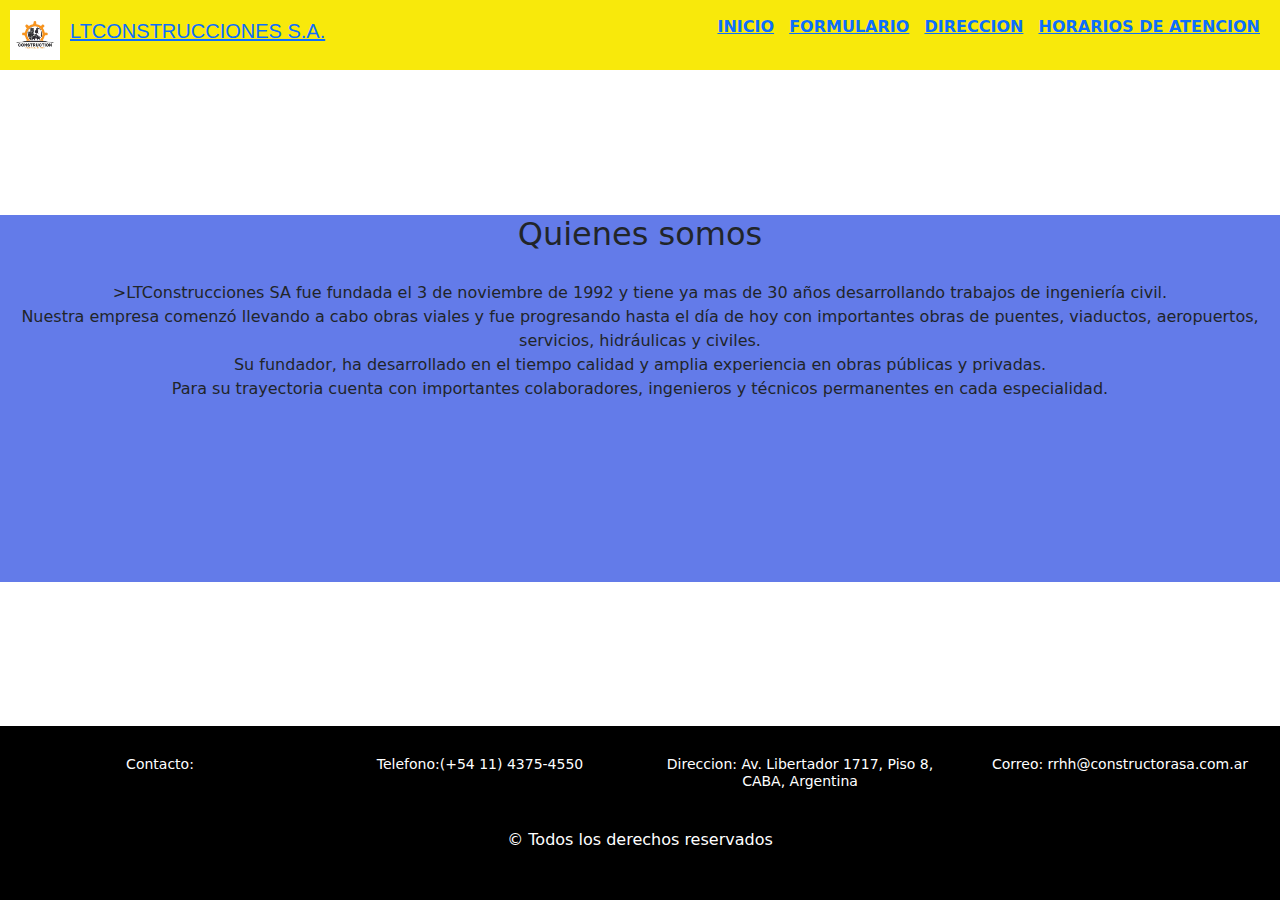
<file: CLASE 7-8/index.html>
<!DOCTYPE html>
<html lang="en">
<head>
    <meta charset="UTF-8">
    <meta name="viewport" content="width=device-width, initial-scale=1.0">
    <title>LT CONSTRUCCIONES SA</title>
    <link rel="stylesheet" href="/CLASE 7-8/style.css">
    <link href="https://cdn.jsdelivr.net/npm/bootstrap@5.3.3/dist/css/bootstrap.min.css" rel="stylesheet" integrity="sha384-QWTKZyjpPEjISv5WaRU9OFeRpok6YctnYmDr5pNlyT2bRjXh0JMhjY6hW+ALEwIH" crossorigin="anonymous">
</head>
<body>
    <header>
        <a href="./index.html" class="logo">
           <img src="./IMAGENES/logotipo.jpg" alt="logo de la empresa" class="logo-img">
           <h1 class= "titulo" >LTCONSTRUCCIONES S.A.</h1>
        </a>
        <nav>
            <ul>
                <li><a href="./index.html"> Inicio</a></li>
                <li><a href="./PAGINAS/formulario.html">Formulario</a></li>
                <li><a href="#section_id">Direccion</a></li>
                <li><a href="./PAGINAS/horarios-de-atencion.html">Horarios de Atencion</a></li>   
            </ul>
        </nav>
    </header>
    <main>
        <section>
            <article>
                <h2> Quienes somos</h2>
                <p class="info">>LTConstrucciones SA fue fundada el 3 de noviembre de 1992 y tiene ya mas de 30 años desarrollando trabajos de ingeniería civil.<br></gr>
                    Nuestra empresa comenzó llevando a cabo obras viales y fue progresando hasta el día de hoy con importantes obras de puentes, viaductos, aeropuertos, servicios, hidráulicas y civiles. <br>
                   Su fundador, ha desarrollado en el tiempo calidad y amplia experiencia en obras públicas y privadas. <br>
                   Para su trayectoria cuenta con importantes colaboradores, ingenieros y técnicos permanentes en cada especialidad.</p>
            </article>
        </section>
        
    </main>
    <footer>
        <section class="section" id= "section_id">
            <h3 class="fondo">Contacto:</h3> 
            <h3 class="fondo">Telefono:(+54 11) 4375-4550</h3>
            <h3 class="fondo">Direccion: Av. Libertador 1717, Piso 8, CABA, Argentina</h3>
            <h3 class="fondo">Correo: rrhh@constructorasa.com.ar</h3>
        </section>
        <p class="pie"> &copy; Todos los derechos reservados</p>
    </footer>
    <script src="https://cdn.jsdelivr.net/npm/bootstrap@5.3.3/dist/js/bootstrap.bundle.min.js" integrity="sha384-YvpcrYf0tY3lHB60NNkmXc5s9fDVZLESaAA55NDzOxhy9GkcIdslK1eN7N6jIeHz" crossorigin="anonymous"></script>
</body>
</html>
</file>
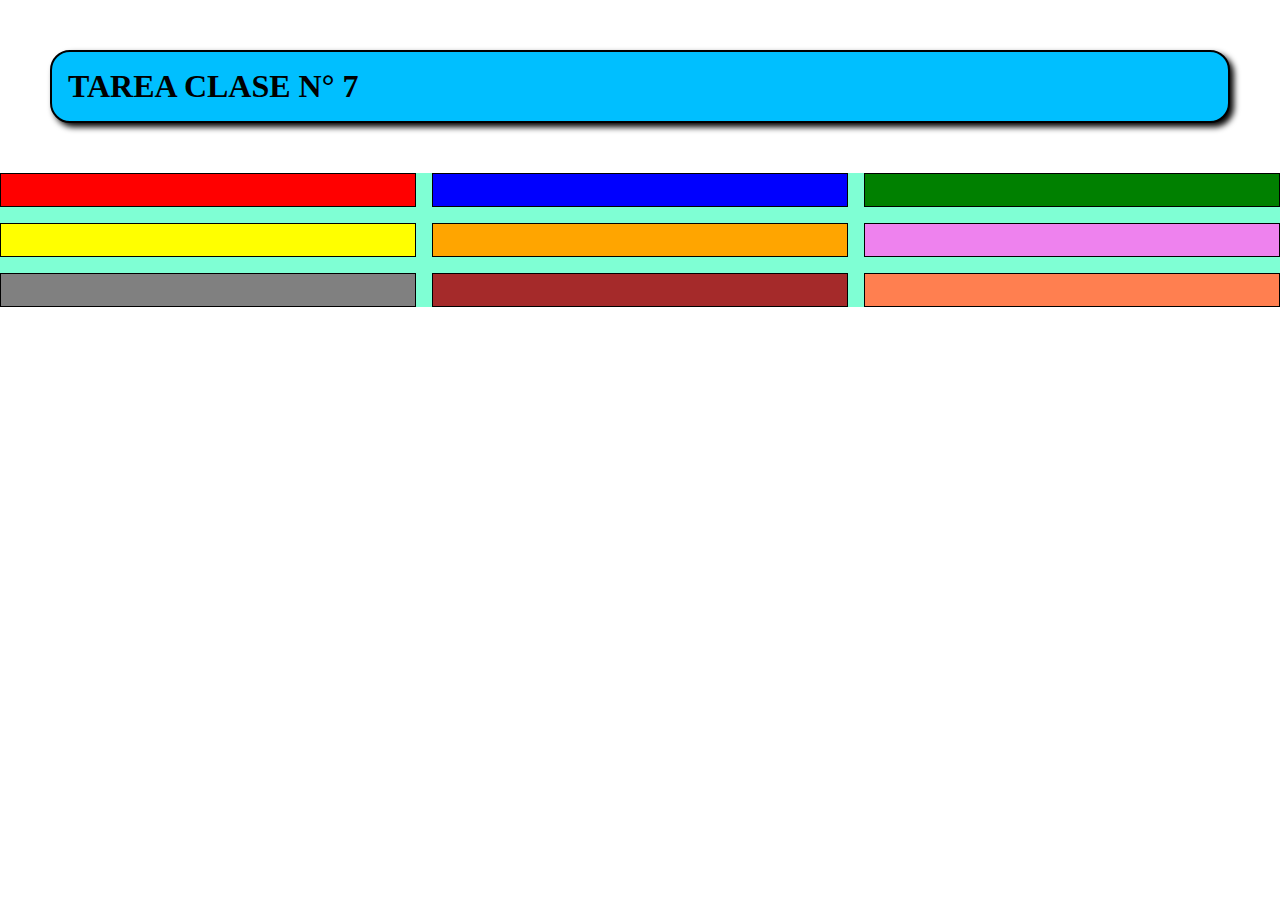
<file: CLASE 7-8/MEDIA QUERIES/media.html>
<!DOCTYPE html>
<html lang="en">
<head>
    <meta charset="UTF-8">
    <meta name="viewport" content="width=device-width, initial-scale=1.0">
    <title>MEDIA QUERY</title>
   <link rel="stylesheet" href="./media.css">
    <!--<<link href="https://cdn.jsdelivr.net/npm/bootstrap@5.3.3/dist/css/bootstrap.min.css" rel="stylesheet" integrity="sha384-QWTKZyjpPEjISv5WaRU9OFeRpok6YctnYmDr5pNlyT2bRjXh0JMhjY6hW+ALEwIH" crossorigin="anonymous">-->
</head>
<body>
  <header>
    <h1>TAREA CLASE N° 7 </h1>
  </header>
    <div class="query">
        <div class="caja caja1"></div>
        <div class="caja caja2"></div>
        <div class="caja caja3"></div>
        <div class="caja caja4"></div>
        <div class="caja caja5"></div>
        <div class="caja caja6"></div>
        <div class="caja caja7"></div>
        <div class="caja caja8"></div>
        <div class="caja caja9"></div>        
    </div>   
</body>
</html>
</file>
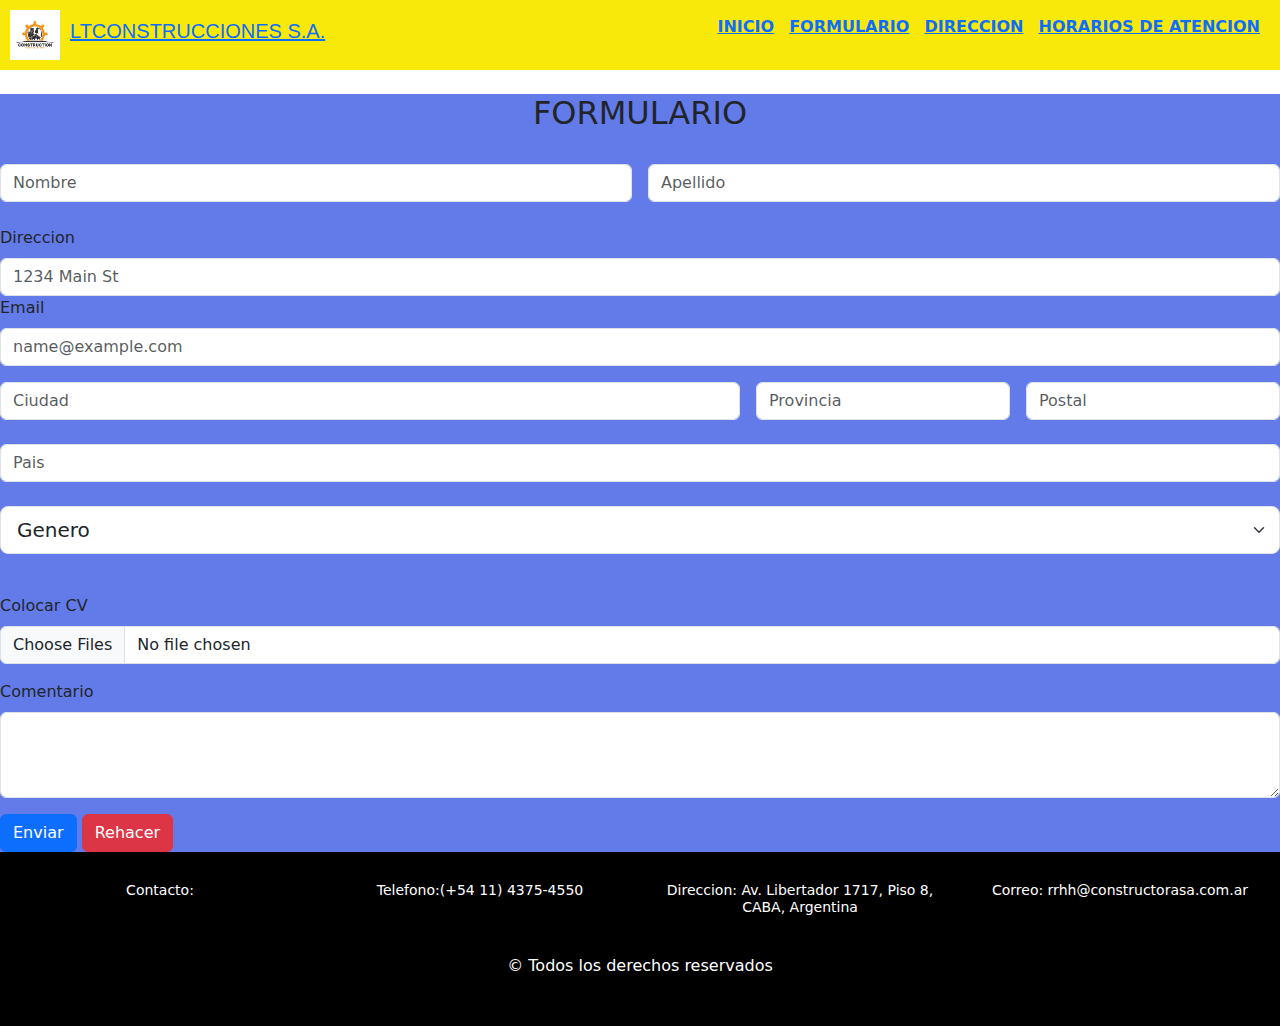
<file: CLASE 7-8/PAGINAS/formulario.html>
<!DOCTYPE html>
<html lang="en">
<head>
    <meta charset="UTF-8">
    <meta name="viewport" content="width=device-width, initial-scale=1.0">
    <title>Contacto</title>
    <link rel="stylesheet" href="/CLASE 7-8/style.css">
    <link href="https://cdn.jsdelivr.net/npm/bootstrap@5.3.3/dist/css/bootstrap.min.css" rel="stylesheet" integrity="sha384-QWTKZyjpPEjISv5WaRU9OFeRpok6YctnYmDr5pNlyT2bRjXh0JMhjY6hW+ALEwIH" crossorigin="anonymous">
</head>
<body>
    <header>
        <a href="./index.html" class="logo">
            <img src="/CLASE 7-8/IMAGENES/logotipo.jpg" alt="logo de la empresa" class="logo-img">
            <h1 class= "titulo" >LTCONSTRUCCIONES S.A.</h1>
         </a>
        <nav>
            <ul>
                <li><a href="../index.html">Inicio</a></li>
                <li><a href="./formulario.html">Formulario</a></li>
                <li><a href="#section_id">Direccion</a></li>
                <li><a href="./horarios-de-atencion.html">Horarios de Atencion</a></li>   
            </ul>
        </nav>
    </header>
    <br> 
    <main>
        <h2>FORMULARIO</h2>
        <br>
        <div class="row g-3">
            <div class="col">
              <input type="text" class="form-control" placeholder="Nombre" aria-label="Nombre">
            </div>
            <div class="col">
              <input type="text" class="form-control" placeholder="Apellido" aria-label="Apellido">
            </div>
          </div>
          <br>
          <div class="col-12">
            <label for="inputAddress" class="form-label">Direccion</label>
            <input type="text" class="form-control" id="inputAddress" placeholder="1234 Main St">
          </div>
          <div class="mb-3">
            <label for="exampleFormControlInput1" class="form-label">Email</label>
            <input type="email" class="form-control" id="exampleFormControlInput1" placeholder="name@example.com">
          </div>
          <div class="row g-3">
            <div class="col-sm-7">
              <input type="text" class="form-control" placeholder="Ciudad" aria-label="Ciudad">
            </div>
            <div class="col-sm">
              <input type="text" class="form-control" placeholder="Provincia" aria-label="Provincia">
            </div>
            <div class="col-sm">
              <input type="text" class="form-control" placeholder="Postal" aria-label="Postal">
            </div>
          </div>
          <label for="exampleDataList" class="form-label"></label>
<input class="form-control" list="datalistOptions" id="exampleDataList" placeholder="Pais">
<datalist id="datalistOptions">
  <option value="Argenmtina">
  <option value="Brasil">
  <option value="Chile">
  <option value="Uruguay">
  <option value="Paraguay">
</datalist>
<br>
<select class="form-select form-select-lg mb-3" aria-label=".form-select-lg example">
    <option selected>Genero</option>
    <option value="1">Masculino</option>
    <option value="2">Femenino</option>
    <option value="3">Otro</option>
  </select>
                 <br>
                 <div class="mb-3">
                    <label for="formFileMultiple" class="form-label">Colocar CV</label>
                    <input class="form-control" type="file" id="formFileMultiple" multiple>
                  </div>
                
                  <div class="mb-3">
                    <label for="exampleFormControlTextarea1" class="form-label">Comentario</label>
                    <textarea class="form-control" id="exampleFormControlTextarea1" rows="3"></textarea>
                  </div>
                  <button type="button" class="btn btn-primary">Enviar</button>
                 <button type="button" class="btn btn-danger">Rehacer</button> 
         </form>
    </main>
    <footer>
        <section class="section" id= "section_id">
            <h3 class="fondo">Contacto:</h3> 
            <h3 class="fondo">Telefono:(+54 11) 4375-4550</h3>
            <h3 class="fondo">Direccion: Av. Libertador 1717, Piso 8, CABA, Argentina</h3>
            <h3 class="fondo">Correo: rrhh@constructorasa.com.ar</h3>    
        </section>
        <p class="pie"> &copy; Todos los derechos reservados</p>
    </footer> 
    <script src="https://cdn.jsdelivr.net/npm/bootstrap@5.3.3/dist/js/bootstrap.bundle.min.js" integrity="sha384-YvpcrYf0tY3lHB60NNkmXc5s9fDVZLESaAA55NDzOxhy9GkcIdslK1eN7N6jIeHz" crossorigin="anonymous"></script> 
</body>
</html>
</file>
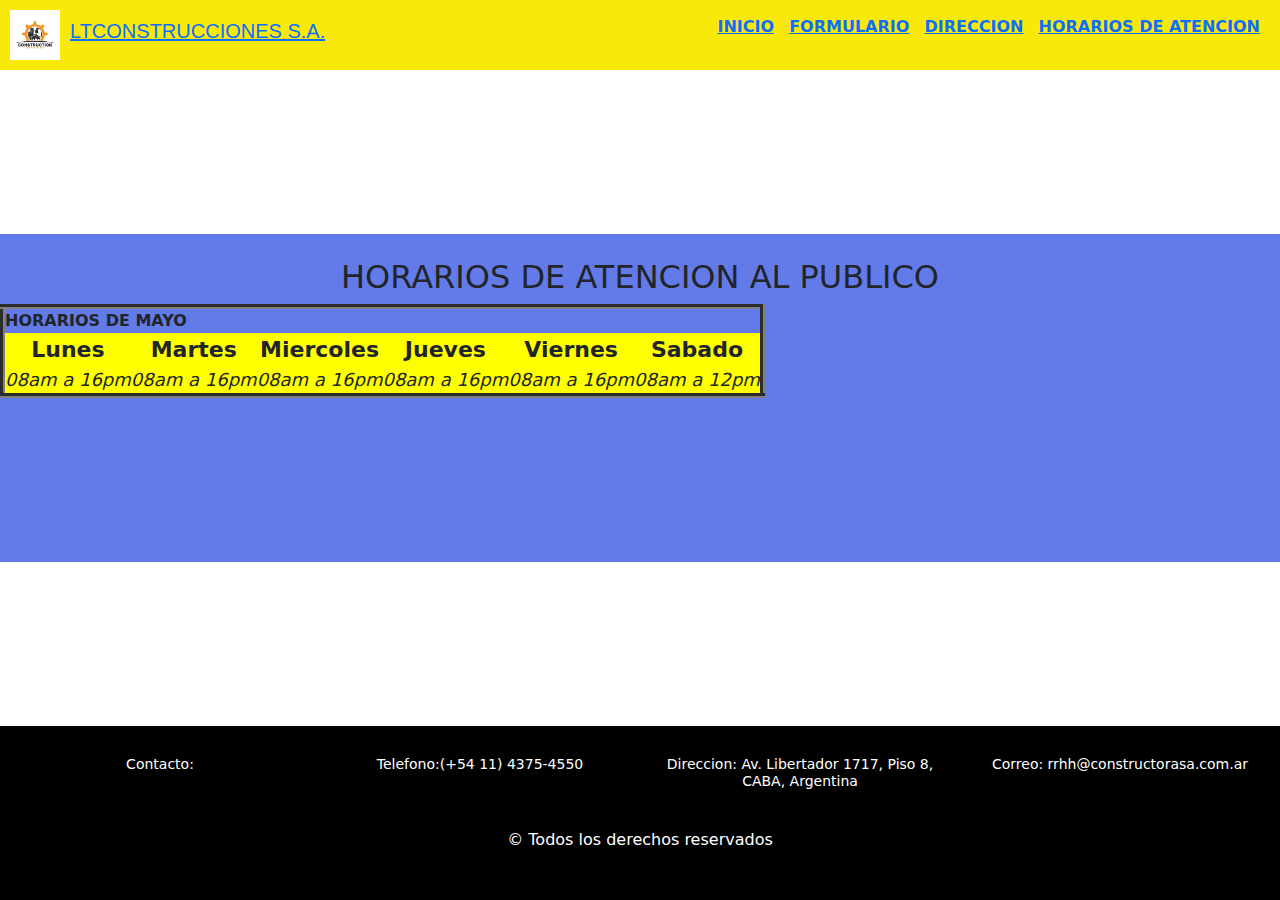
<file: CLASE 7-8/PAGINAS/horarios-de-atencion.html>
<!DOCTYPE html>
<html lang="en">
<head>
    <meta charset="UTF-8">
    <meta name="viewport" content="width=device-width, initial-scale=1.0">
    <title>HORARIOS DE ATENCION AL PUBLICO</title>
    <link rel="stylesheet" href= "/CLASE 7-8/style.css">
    <link href="https://cdn.jsdelivr.net/npm/bootstrap@5.3.3/dist/css/bootstrap.min.css" rel="stylesheet" integrity="sha384-QWTKZyjpPEjISv5WaRU9OFeRpok6YctnYmDr5pNlyT2bRjXh0JMhjY6hW+ALEwIH" crossorigin="anonymous">
</head>
<body>
    <header>
        <a href="./index.html" class="logo">
            <img src="/CLASE 7-8/IMAGENES/logotipo.jpg" alt="logo de la empresa" class="logo-img">
            <h1 class= "titulo" >LTCONSTRUCCIONES S.A.</h1>
         </a>
        <nav>
            <ul>
                <li><a href="../index.html">Inicio</a></li>
                <li><a href="./formulario.html">Formulario</a></li>
                <li><a href="#section_id">Direccion</a></li>
                <li><a href="./horarios-de-atencion.html">Horarios de Atencion</a></li>   
            </ul>
        </nav>
    </header>
    <main>
    <br>
         <table border="5px">
            
             <h2>HORARIOS DE ATENCION AL PUBLICO</h2>
             <tr>
                  <th colspan="6">HORARIOS DE MAYO</th>
             </tr>
              <tr>
                   <td class="dias">Lunes</td>
                   <td class="dias">Martes</td>
                   <td class="dias">Miercoles</td>
                   <td class="dias">Jueves</td>
                   <td class="dias">Viernes</td>
                   <td class="dias">Sabado</td>
              </tr>
              <tr>
                  <td class="hora">08am a 16pm</td>
                  <td class="hora">08am a 16pm</td>
                  <td class="hora">08am a 16pm</td>
                  <td class="hora">08am a 16pm</td>
                  <td class="hora">08am a 16pm</td>
                  <td class="hora">08am a 12pm</td>
              </tr>    
    </table>
</main>
    <footer>
        <section class="section" id= "section_id">
            <h3 class="fondo">Contacto:</h3> 
            <h3 class="fondo">Telefono:(+54 11) 4375-4550</h3>
            <h3 class="fondo">Direccion: Av. Libertador 1717, Piso 8, CABA, Argentina</h3>
            <h3 class="fondo">Correo: rrhh@constructorasa.com.ar</h3>
        </section>
        <p class="pie"> &copy; Todos los derechos reservados</p>
    </footer>
    <script src="https://cdn.jsdelivr.net/npm/bootstrap@5.3.3/dist/js/bootstrap.bundle.min.js" integrity="sha384-YvpcrYf0tY3lHB60NNkmXc5s9fDVZLESaAA55NDzOxhy9GkcIdslK1eN7N6jIeHz" crossorigin="anonymous"></script>
</body>

</html>
</file>
<file: CLASE 7-8/style.css>
*{ margin: 0; padding: 0;}
                                           /* ------PAGINA DE INICIO-----------*/
  body {
        margin: 0;
        font-family: Arial, Helvetica, sans-serif;
        background-color: azure;
        display: grid;
        min-height: 100vh;
        flex-wrap: wrap;
        margin: 0;
                         /*header*/
    } 
  header {
        background-color: rgba(248, 232, 4, 0.973);
        height: 70px;
        display: flex;
        justify-content: space-between;
        align-items: center;
        padding: 10px;
     }        

 .logo {
    display: flex;
    align-items: center;
    
 }   
 .logo-img {
    height: 50px;
    margin-right: 10px;
 } 

.titulo {
text-align: center;
font-size: 20px;
font-family:  Arial, Helvetica, sans-serif;
 }                        

nav {
    display: flex;
    align-items: center;
  
    font-weight:lighter;
}
ul li {
    display: inline-block;
    
    text-transform: uppercase;

}
a{
    color:green;
    text-decoration: none;
    
}
nav a {
     font-weight: 600;
     padding-right: 10px;
}
nav a:hover{
    color: white
}

   

                            /*main*/
main {
    background-color: rgba(9, 48, 221, 0.637);
}
.info {
       
       padding: 20px 20px 20px 20px;
       text-align: center;
}
                              /*footer*/
footer { 
    background-color: rgb(0, 0, 0);
    padding: 1em 0;
    text-align: center;
    align-self: self-end;
  }
 .section {
    display: flex;
    flex-direction: row;
 }

.fondo{
    color: white;
    padding: 1em;
    width: 100%; height: 100%;
    font-size: 14px;
    
}
.pie {
    color: white;
    padding: 1em;
    font-size: 16px;
   
    }
                                /* -----------horarios de atencion----------- */



  .dias {
    background-color: yellow;
    font-weight: 900;
    font-size: 22px;
    text-align: center;
  }
  .hora {
    background-color: yellow;
    font-weight: 100;
    font-size: 18px;
    font-style: italic;
  }
                                    /* -----------formulario----------- */

h2 {
    text-align: center;
}
.formulario {
    border: 4px groove;
}




/*
.azul{
    background-color: blue;
}
.rojo{
    background-color: red;
}
.verde{
    background-color: green;
}
.gris{
    background-color: gray;
}

 div {
    width: 400px; height: 150px;
    background-color: #ad6be3;
    border: 4px dotted;
    padding:  40px;
    margin: 50px;
    display: inline-table;
    text-align: center;
 }
 div p {
    display: table-cell;
    vertical-align:middle;
    font-family: Impact;
    font-size: 32px;
    text-transform: uppercase;
    color: #330757
 }
  display: grid;
 grid-template-columns: 500px 500px 500px;
 gap: 20px

 .cajas{
    border-radius: 10px;
	min-height: 200px;
	font-weight: bold;
	padding: 20px;
	position: relative;
	overflow: hidden;
	background-size: cover;
	background-position: center center;
}*/
</file>
<file: CLASE 7-8/MEDIA QUERIES/media.css>
/* ESTILOS DE MEDIA CUERI*/
*{
    margin: 0;
    padding: 0;
    box-sizing: border-box;
    list-style: none;
    text-decoration: none;
}

body{
    display: flex;
    flex-direction: column;
}
header{
    background-color: deepskyblue;
    border: 2px solid black;
    margin: 50px;
    padding: 16px;
    border-radius: 20px;
    box-shadow: 4px 4px 6px black;
    display: flex;
    justify-content: space-between;
    align-items: center;
    
}

.query{
    background-color: aquamarine;
    display: grid;
    grid-template-columns:  repeat(3, auto);
    grid-auto-rows: repeat(3, 100px);
    gap: 1em; 
}

.query div:hover {
    border: 1px solid #000;
}
.caja{
    background-color: beige;
    border: 1px solid black;
}



.caja1{
    background: red;
    padding: 1em;
    
}
.caja2{
    background: blue;
    padding: 1em;
}
.caja3{
    background: green;
    padding: 1em;
}
.caja4{
    background: yellow;
    padding: 1em;
}
.caja5{
    background: orange;
    padding: 1em;
}
.caja6{
    background:violet;
    padding: 1em;
}
.caja7{
    background: gray;
    padding: 1em;
}
.caja8{
    background: brown;
    padding: 1em;
}
.caja9{
    background: coral;
    padding: 1em;
}

@media all and (max-width: 320px){
    .caja1{
        background: red;
        grid-column: 1/4;
        padding: 1em;
        
    }
    .caja2{
        background: blue;
        grid-column: 1/4;
        padding: 1em;
    }
    .caja3{
        background: green;
        grid-column: 1/4;
        padding: 1em;
    }
    .caja4{
        background: yellow;
        grid-column: 1/4;
        padding: 1em;
    }
    .caja5{
        background: orange;
        grid-column: 1/4;
        padding: 1em;
    }
    .caja6{
        background:violet;
        grid-column: 1/4;
        padding: 1em;
    }
    .caja7{
        background: gray;
        grid-column: 1/4;
        padding: 1em;
    }
    .caja8{
        background: brown;
        grid-column: 1/4;
        padding: 1em;
    }
    .caja9{
        background: coral;
        grid-column: 1/4;
        padding: 1em;
    }
    .cajas{
        grid-template-rows: repeat(9, 100px) ;
    }

}

@media only screen and (min-width: 321px) and (max-width: 768px){
    .caja1{
        background: red;
        padding: 1em;
        
    }
    .caja2{
        background: blue;
        padding: 1em;
    }
    .caja3{
        background: green;
        padding: 1em;
    }
    .caja4{
        background: yellow;
        padding: 1em;
    }
    .caja5{
        background: orange;
        padding: 1em;
    }
    .caja6{
        background:violet;
        padding: 1em;
    }
    .caja7{
        background: gray;
        padding: 1em;
    }
    .caja8{
        background: brown;
        padding: 1em;
    }
    .caja9{
        background: coral;
        padding: 1em;
    }
    .cajas {
        grid-template-columns: repeat(2,auto);
        grid-template-rows: repeat(5,100px);
        gap: 10px;
    }

}

/*
.cajas9{
    background-color: coral;
    grid-column-start: 1;
    grid-row-start: 9;
    grid-column-end: 9;
}
 /*         
 @media only screen and (min-width: 0px) and (max-width: 320px){
    .query{
        width: 100%;
        padding-left: 23px;
        flex-direction: column;
    }
    .cajas {
        width: 100%;
    }
}
</file>
